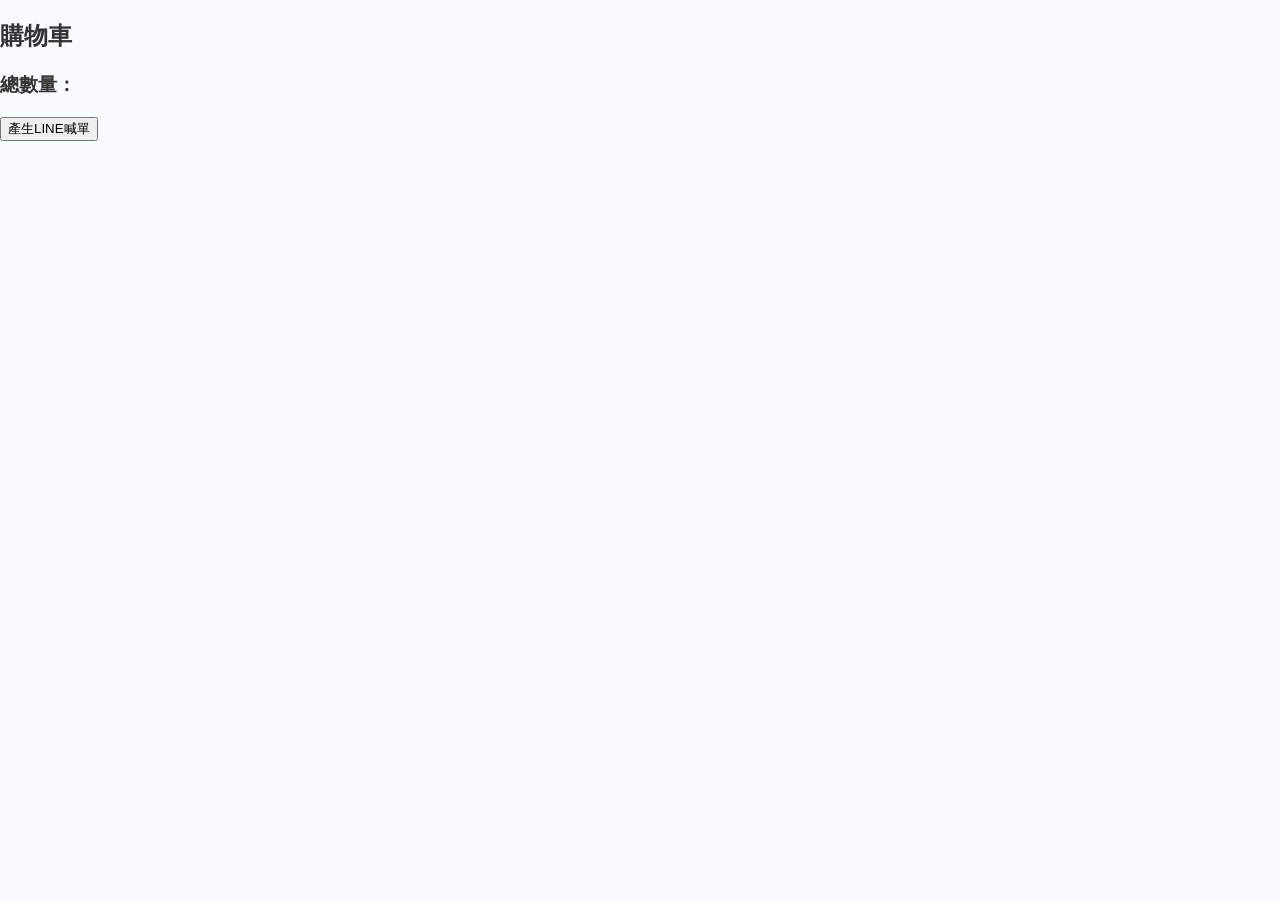
<file: cart.html>
<!DOCTYPE html>
<html>

<head>

<meta charset="UTF-8">

<link rel="stylesheet"
href="css/style.css">

</head>


<body>


<h2>

購物車

</h2>


<div id="cartItems">

</div>


<h3>

總數量：

<span id="total">

</span>


</h3>



<button onclick="copyCart()">

產生LINE喊單

</button>



<script src="js/cart.js">

</script>


</body>
</html>
</file>
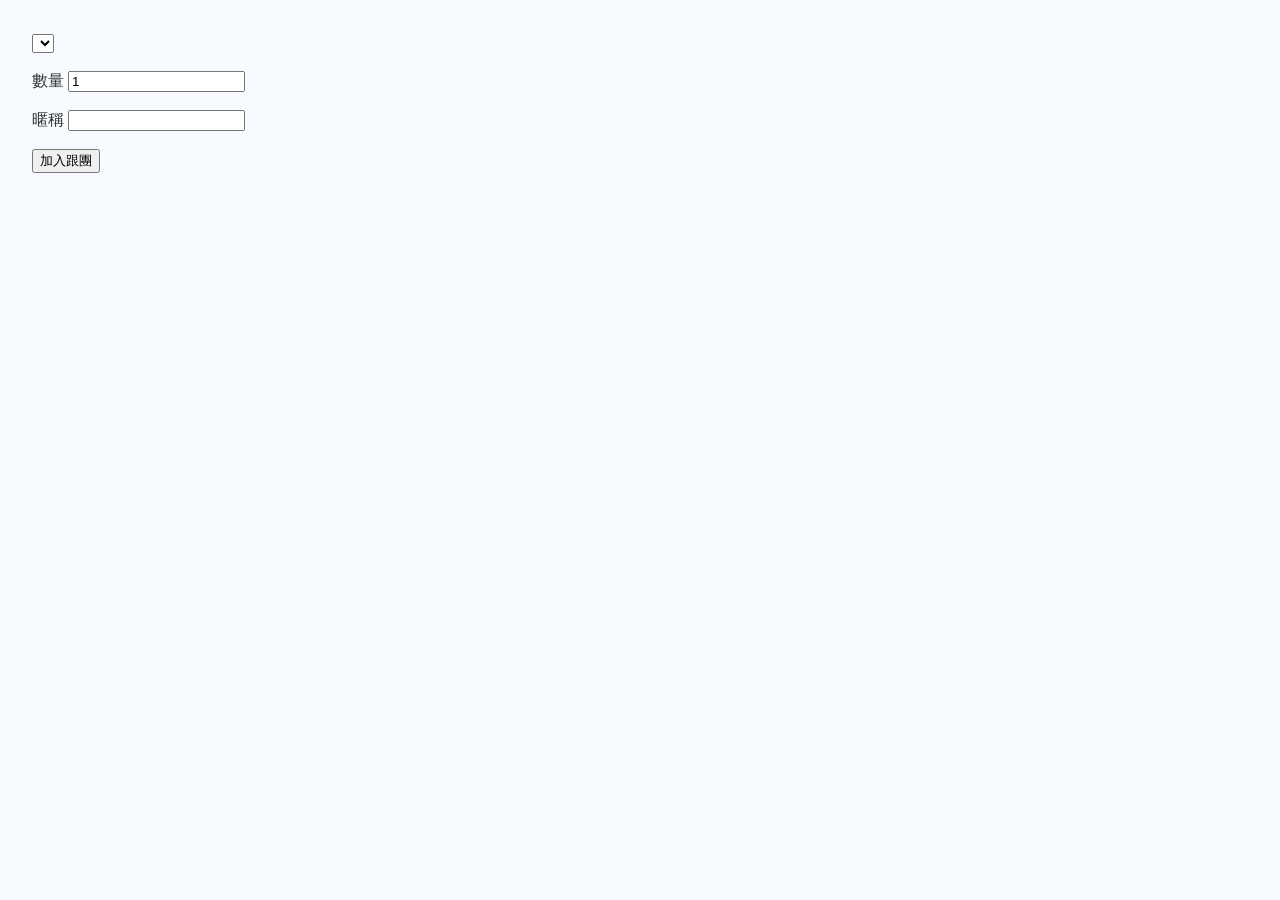
<file: group.html>
<!DOCTYPE html>
<html>

<head>

<meta charset="UTF-8">

<meta name="viewport"
content="width=device-width">

<link rel="stylesheet"
href="css/style.css">

</head>


<body>


<div class="group-page">


<div>

<img id="mainImage">

</div>


<div>


<h2 id="title">

</h2>



<select id="option">

</select>


<br><br>


數量

<input id="qty"
type="number"
value="1">


<br><br>


暱稱

<input id="nickname">


<br><br>


<button onclick="addCart()">

加入跟團

</button>



</div>


</div>


<script src="js/group.js">

</script>


</body>
</html>
</file>
<file: css/style.css>
/* MAARU 3.5 商業級 UI（穩定版） */

body{
  font-family:-apple-system,BlinkMacSystemFont;
  background:#f7fbff;
  margin:0;
  color:#333;
}

/* HEADER */
header{
  background:white;
  padding:16px;
  text-align:center;
  box-shadow:0 2px 12px rgba(0,0,0,0.06);
  position:sticky;
  top:0;
  z-index:10;
}

.logo{
  font-size:22px;
  font-weight:600;
  color:#444;
}

/* 分類列 */
.categoryBar{
  display:flex;
  gap:10px;
  padding:10px;
  overflow-x:auto;
  background:white;
}

.categoryBtn{
  padding:8px 14px;
  background:#eef6ff;
  border-radius:20px;
  white-space:nowrap;
  cursor:pointer;
  user-select:none;
}

.categoryBtn.active{
  background:#8fc7ff;
  color:white;
}

/* 區標題 */
.sectionTitle{
  font-size:18px;
  padding:15px;
  font-weight:600;
}

/* 卡片網格 */
.group-grid{
  display:grid;
  grid-template-columns:repeat(auto-fill,minmax(170px,1fr));
  gap:14px;
  padding:14px;
}

/* 商品卡 */
.group-card{
  background:white;
  border-radius:16px;
  overflow:hidden;
  box-shadow:0 6px 16px rgba(0,0,0,0.06);
  transition:.25s;
  cursor:pointer;
}

.group-card:active{
  transform:scale(.98);
}

/* 圖片滑動區 */
.slider{
  height:180px;
  overflow:hidden;
  position:relative;
}

.slide-track{
  display:flex;
  overflow-x:auto;
  scroll-snap-type:x mandatory;
  -webkit-overflow-scrolling:touch;
}

.slide-track::-webkit-scrollbar{ display:none; }

.slide-track img{
  width:100%;
  height:180px;
  object-fit:cover;
  flex:0 0 100%;
  scroll-snap-align:start;
}

/* 左右箭頭 */
.arrow{
  position:absolute;
  top:45%;
  background:white;
  width:34px;
  height:34px;
  border-radius:50%;
  text-align:center;
  line-height:34px;
  cursor:pointer;
  box-shadow:0 2px 8px rgba(0,0,0,0.12);
}

.arrow.left{ left:10px; }
.arrow.right{ right:10px; }

/* 標籤 */
.tagBar{
  position:absolute;
  top:8px;
  left:8px;
  display:flex;
  gap:6px;
}

.tag{
  background:white;
  padding:3px 8px;
  border-radius:10px;
  font-size:12px;
  box-shadow:0 2px 6px rgba(0,0,0,0.1);
}

.tagLimit{ background:#ffd1dc; }
.tagActive{ background:#dff1ff; }

/* 文字 */
.group-title{
  padding:10px;
  font-size:14px;
}

.countdown{
  font-size:13px;
  margin-top:3px;
}

.red{
  color:#ff4d6d;
  font-weight:600;
}

/* 浮動購物車 */
.cartFloat{
  position:fixed;
  bottom:20px;
  right:20px;
  background:#8fc7ff;
  color:white;
  padding:14px 18px;
  border-radius:40px;
  font-size:16px;
  box-shadow:0 6px 18px rgba(0,0,0,0.2);
  cursor:pointer;
}

/* group page（如果你有用 group.html） */
.group-page{
  display:flex;
  gap:18px;
  padding:14px;
  flex-wrap:wrap;
}

#mainImage{
  width:100%;
  border-radius:16px;
}
</file>
